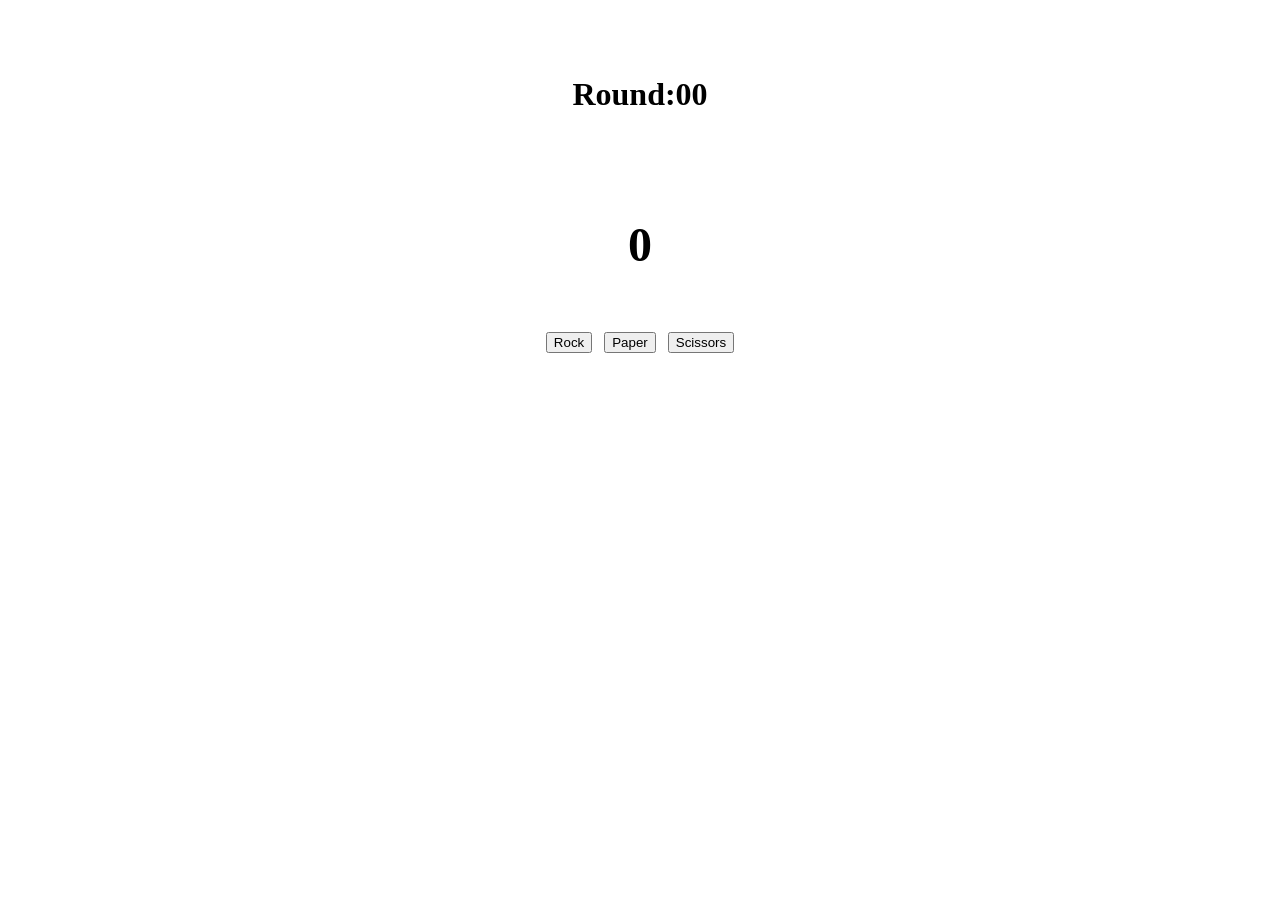
<file: index.html>
<!DOCTYPE html>
<html lang="en">
  <head>
    <title>Rock Paper Scissor</title>
    <meta charset="UTF-8">
    <meta name="viewport" content="width=device-width, initial-scale=1">
    <link href="style.css" rel="stylesheet">
  </head>
  <body>
    <ul class="round-container">
      <p>Round: </p>
      <p id="round">00</p>
    </ul>
    <p id="score">0</p>
    <ul class="container">
      <button type="button" id="rock">Rock</button>
      <button type="button" id="paper">Paper</button>
      <button type="button" id="scissors">Scissors</button>
    </ul>
  </body>
  <script src="rock-paper-scissor.js"></script>
</html>
</file>
<file: style.css>
.container {
  display: flex;
  justify-content: center;
  gap: 12px;
  padding-left: 0;
}

#score {
  display:flex;
  justify-content: center;
  align-items: center;
  padding: 12px;
  font-size: xxx-large;
  font-weight: bold;
  text-align: center;
}

.round-container {
  display:flex;
  justify-content: center;
  align-items: center;
  padding: 12px;
  font-size: xx-large;
  font-weight: bold;
  text-align: center;
}
</file>
